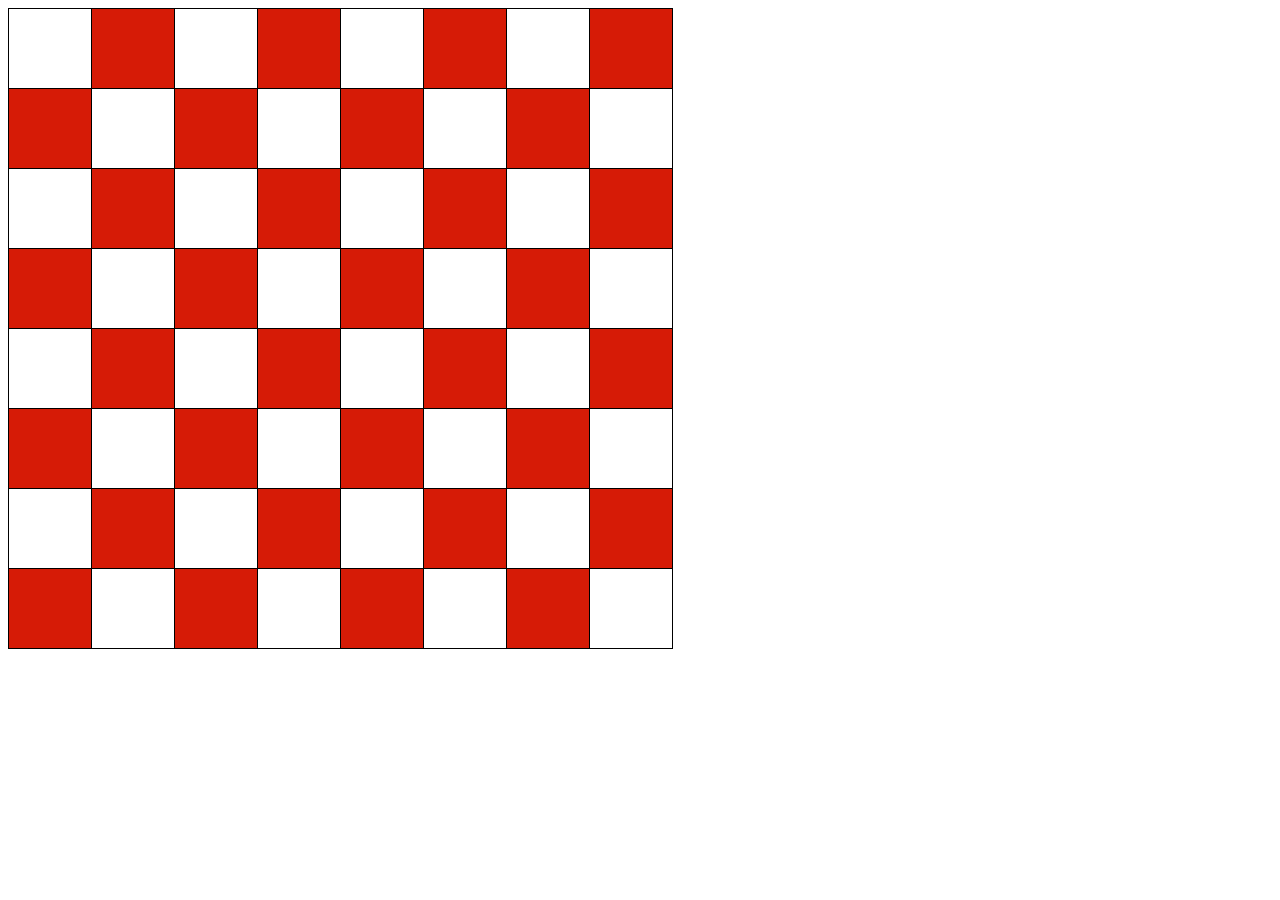
<file: BanCoVua.html>
<!DOCTYPE html>
<html lang="en">
<head>
    <meta charset="UTF-8">
    <title>Bàn Cờ Vua</title>
    <link rel="stylesheet" href="bancovua.css">
</head>
<body>
<form>
                <table>
                    <tr>
                        <td></td>
                        <td></td>
                        <td></td>
                        <td></td>
                        <td></td>
                        <td></td>
                        <td></td>
                        <td></td>
                    </tr>
                    <tr>
                        <td></td>
                        <td class="otrang"></td>
                        <td></td>
                        <td class="otrang"></td>
                        <td></td>
                        <td class="otrang"></td>
                        <td></td>
                        <td class="otrang"></td>
                    </tr>
                    <tr>
                        <td></td>
                        <td></td>
                        <td></td>
                        <td></td>
                        <td></td>
                        <td></td>
                        <td></td>
                        <td></td>
                    </tr>
                    <tr>
                        <td></td>
                        <td class="otrang"></td>
                        <td></td>
                        <td class="otrang"></td>
                        <td></td>
                        <td class="otrang"></td>
                        <td></td>
                        <td class="otrang"></td>
                    </tr>
                    <tr>
                        <td></td>
                        <td></td>
                        <td></td>
                        <td></td>
                        <td></td>
                        <td></td>
                        <td></td>
                        <td></td>
                    </tr>
                    <tr>
                        <td></td>
                        <td class="otrang"></td>
                        <td></td>
                        <td class="otrang"></td>
                        <td></td>
                        <td class="otrang"></td>
                        <td></td>
                        <td class="otrang"></td>
                    </tr>
                    <tr>
                        <td></td>
                        <td></td>
                        <td></td>
                        <td></td>
                        <td></td>
                        <td></td>
                        <td></td>
                        <td></td>
                    </tr>
                    <tr>
                        <td></td>
                        <td class="otrang"></td>
                        <td></td>
                        <td class="otrang"></td>
                        <td></td>
                        <td class="otrang"></td>
                        <td></td>
                        <td class="otrang"></td>
                    </tr>
                </table>

</form>
</body>
</html>
</file>
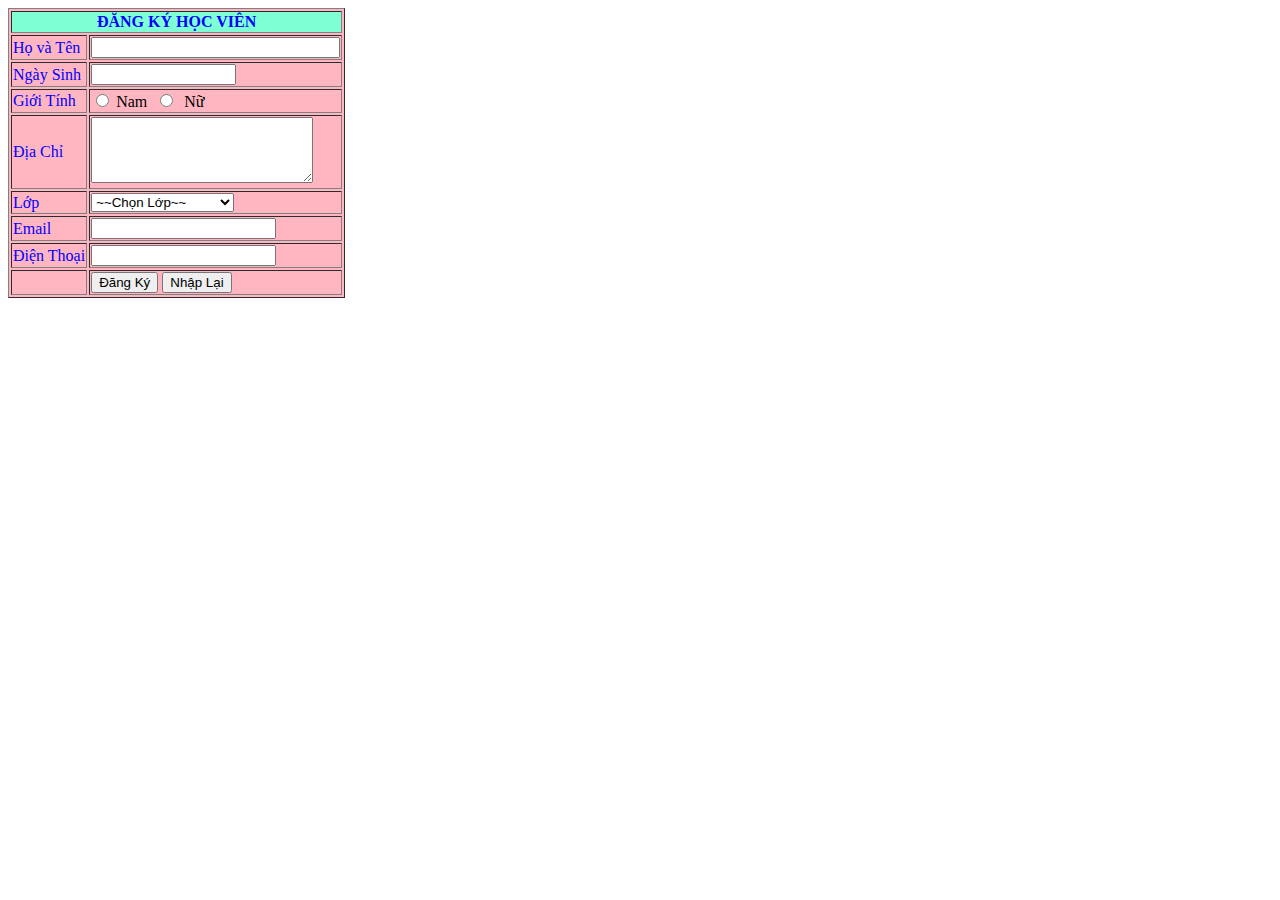
<file: BTDangKiHocVien.html>
<!DOCTYPE html>
<html lang="en">
<head>
    <meta charset="UTF-8">
    <title>Đinh Văn Dũng</title>
</head>
<body>
<form>
<table bgcolor="#ffb6c1" border="1px">
    <tr bgcolor="#7fffd4" >
        <th colspan="2" style="color: blue">ĐĂNG KÝ HỌC VIÊN</th>
    </tr>
    <tr>
        <td style="color: blue">Họ và Tên</td>
        <td><input type="text" name="txtname" size="28"></td>
    </tr>
    <tr>
        <td style="color: blue">Ngày Sinh</td>
        <td><input type="text" name="txtbirthday" size="15"></td>
    </tr>
    <tr>
        <td style="color: blue">Giới Tính</td>
        <td><input type="radio" name="gioitinh">&nbspNam&nbsp&nbsp<input type="radio" name="gioitinh">&nbsp Nữ</td>
    </tr>
    <tr>
        <td style="color: blue">Địa Chỉ</td>
        <td><textarea rows="4" cols="25"></textarea> </td>
    </tr>
    <tr>
        <td style="color: blue">Lớp</td>
        <td><select>
                <option>~~Chọn Lớp~~</option>
                <option>Back-End JAVA</option>
            <option>Front-End JAVA</option>
            <option>Full Stack Dev JAVA</option>
            <option>Full Stack Dev PHP</option>
        </select></td>
    </tr>
    <tr>
        <td style="color: blue">Email</td>
        <td><input type="text" name="txtemail"></td>
    </tr>
    <tr>
        <td style="color: blue">Điện Thoại</td>
        <td><input type="text" name="txtphone"></td>
    </tr>
    <tr>
        <td></td>
        <td>
            <input type="submit" name="btsubmit" value="Đăng Ký">
            <input type="reset" name="reset" value="Nhập Lại">
        </td>

    </tr>
</table>
</form>
</body>
</html>
</file>
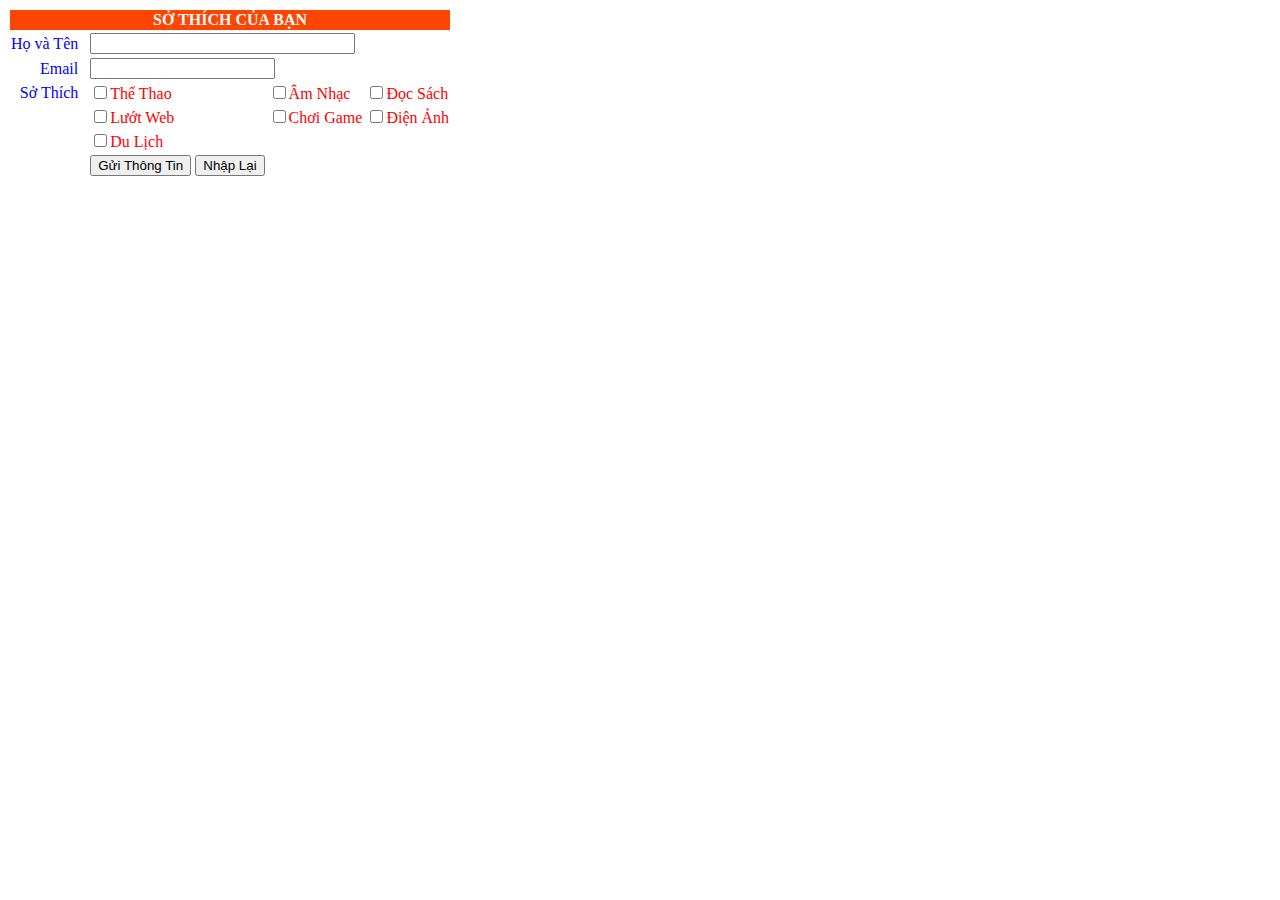
<file: BTTaoFormDonGian.html>
<!DOCTYPE html>
<html lang="en" xmlns="http://www.w3.org/1999/html">
<head>
    <meta charset="UTF-8">
    <title>Đinh Văn Dũng</title>
</head>
<body>
<form>
    <table>
        <tr style="background-color: orangered">
            <th style="color: aliceblue" colspan="4">SỞ THÍCH CỦA BẠN</th>
        </tr>
        <tr>
            <td align="right" style="color: blue">Họ và Tên &nbsp </td>
            <td colspan="3"><input type="text" name="yourname" size="30"></td>
        </tr>
        <tr>
            <td align="right" style="color: blue">Email &nbsp </td>
            <td colspan="3"><input type="text" name="email"></td>

        </tr>
        <tr>
            <td align="right" style="color: blue">Sở Thích &nbsp</td>
            <td style="color: red"><input type="checkbox" name="hobby" value="thethao">Thể Thao</td>
            <td style="color: red"><input type="checkbox" name="hobby" value="amnhac">Âm Nhạc</td>
            <td style="color: red"><input type="checkbox" name="hobby" value="docsach">Đọc Sách</td>
        </tr>
        <tr>
            <td></td>
            <td style="color: red"><input type="checkbox" name="hobby" value="luotweb">Lướt Web</td>
            <td style="color: red"><input type="checkbox" name="hobby" value="choigame">Chơi Game</td>
            <td style="color: red"><input type="checkbox" name="hobby" value="dienanh">Điện Ảnh</td>
        </tr>
        <tr>
            <td></td>
            <td style="color: red"><input type="checkbox" name="hobby" value="dulich">Du Lịch</td>
        </tr>
        <tr>
            <td></td>
            <td>
                <input type="submit" name="sendinfor" value="Gửi Thông Tin">
                <input type="reset" name="reset" value="Nhập Lại">
            </td>
        </tr>

    </table>
</form>
</body>
</html>
</file>
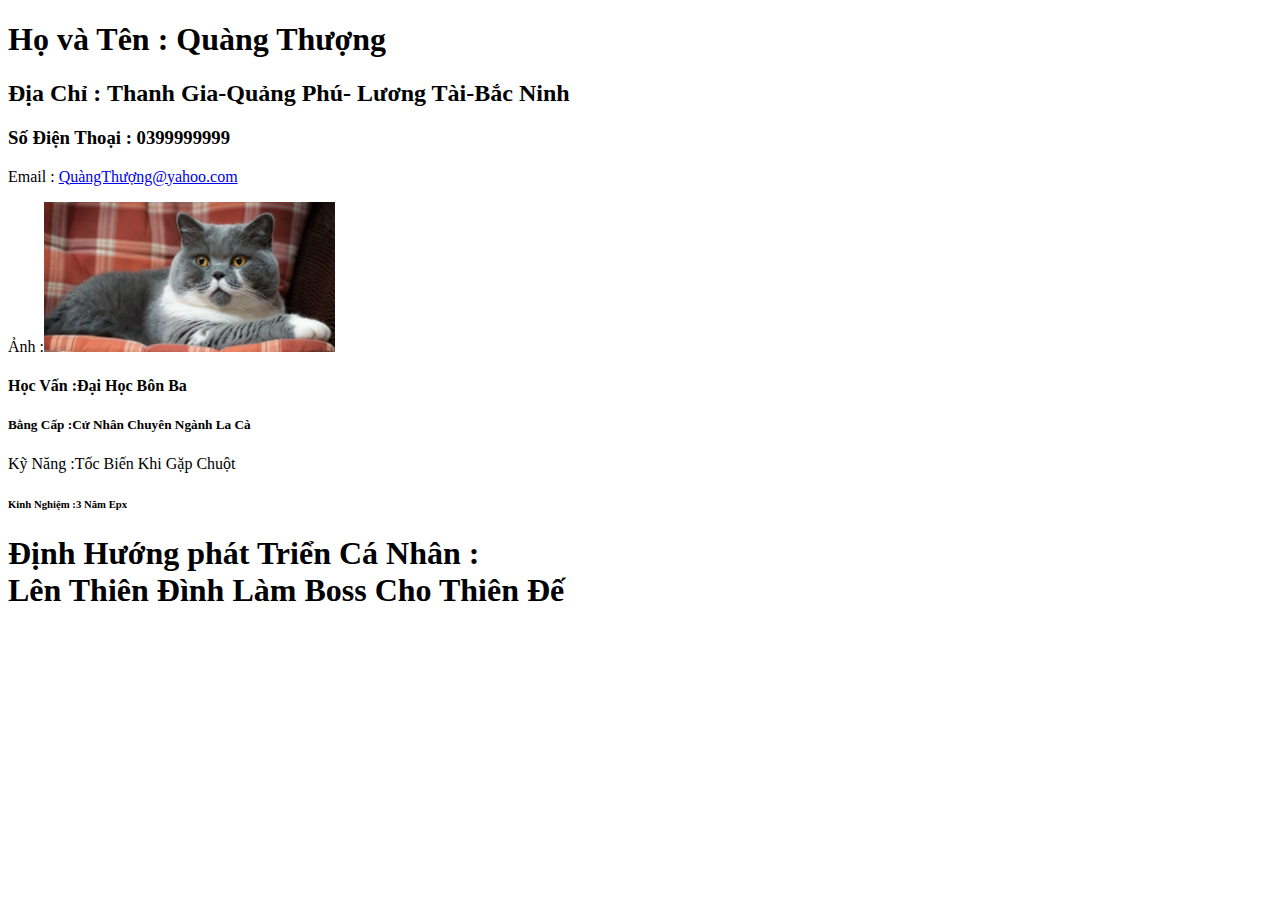
<file: CVCaNhan.html>
<!DOCTYPE html>
<html lang="en">
<head>
    <meta charset="UTF-8">
    <title>Đinh Văn Dũng</title>
</head>
<body>
<h1>Họ và Tên : Quàng Thượng<br></h1>
<h2>Địa Chỉ : Thanh Gia-Quảng Phú- Lương Tài-Bắc Ninh<br></h2>
<h3>Số Điện Thoại : 0399999999 <br></h3>
Email : <a href="QuangThuong99@gmail.com">QuàngThượng@yahoo.com</a> <br>
<p>Ảnh :<img src="meo-anh-6.jpg" alt="mèo xinh" height="150px"> <br></p>
<h4>Học Vấn :Đại Học Bôn Ba<br></h4>
<h5>Bằng Cấp :Cử Nhân Chuyên Ngành La Cà <br></h5>
Kỹ Năng :Tốc Biến Khi Gặp Chuột<br>
<h6>Kinh Nghiệm :3 Năm Epx<br></h6>
<h1>Định Hướng phát Triển Cá Nhân :<br>Lên Thiên Đình Làm Boss Cho Thiên Đế<br></h1>
</body>
</html>
</file>
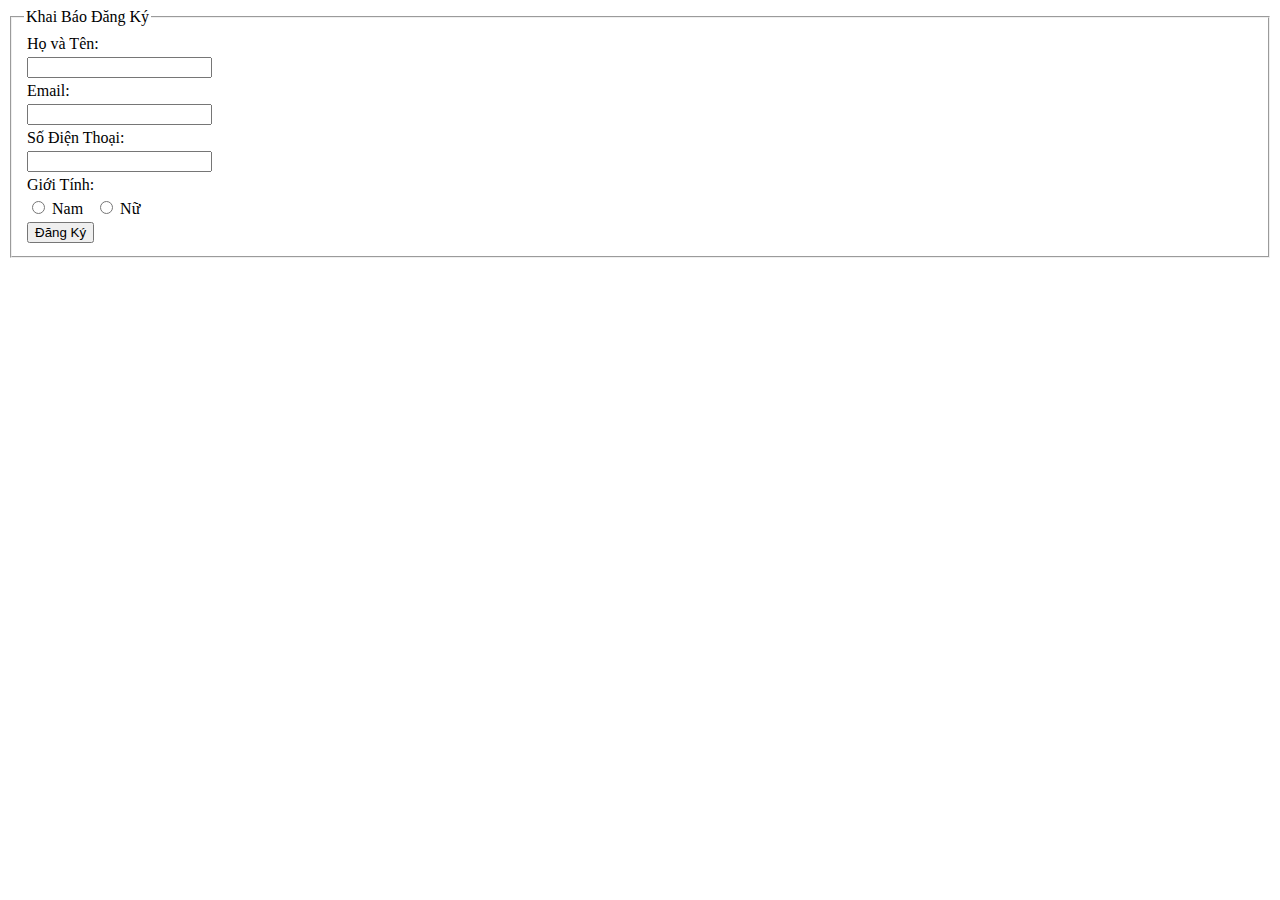
<file: FormDKNguoiDung.html>
<!DOCTYPE html>
<html lang="en">
<head>
    <meta charset="UTF-8">
    <title>DinhVanDung</title>
</head>
<body>
<fieldset><legend>Khai Báo Đăng Ký</legend>
<form method="post">
  <table>
      <tr>
          <td>Họ và Tên:</td>

      </tr>
      <tr>
          <td><input type="text" name="name"></td>

      </tr>
      <tr>

          <td>Email:</td>
      </tr>
      <tr>
          <td><input type="text" name="email"></td>

      </tr>
      <tr><td>Số Điện Thoại:</td></tr>
      <tr> <td><input type="text" name="phone"></td></tr>
      <tr><td>Giới Tính:</td></tr>
      <tr>          <td>
          <input type="radio" name="gender">&nbspNam&nbsp&nbsp
          <input type="radio" name="gender">&nbspNữ
      </td></tr>
      <tr>
          <td><input type="submit"  src="http://demo.codegym.vn/6/registration_form/register.php" name="subdangki" value="Đăng Ký"></td>
      </tr>

  </table>
</form></fieldset>
</body>
</html>
</file>
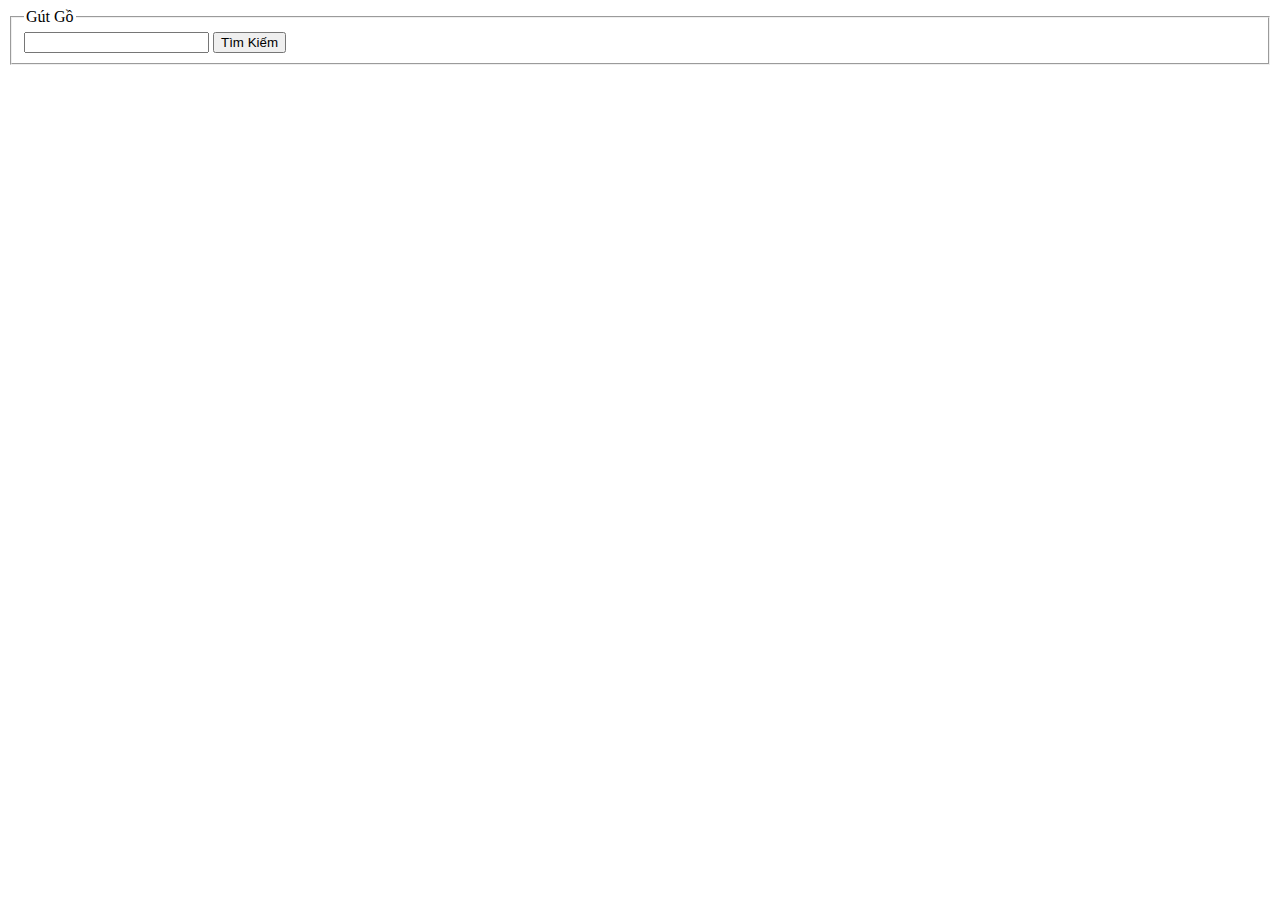
<file: FormFindGoogle.html>
<!DOCTYPE html>
<html lang="en">
<head>
    <meta charset="UTF-8">
    <title>Gút Gồ</title>
</head>
<body>
<fieldset><legend>Gút Gồ</legend>
<form action="https://www.bing.com/search" method="get">
    <input type="text" name="q">
    <input type="submit" value="Tìm Kiếm">

</form>
</fieldset>
</body>
</html>
</file>
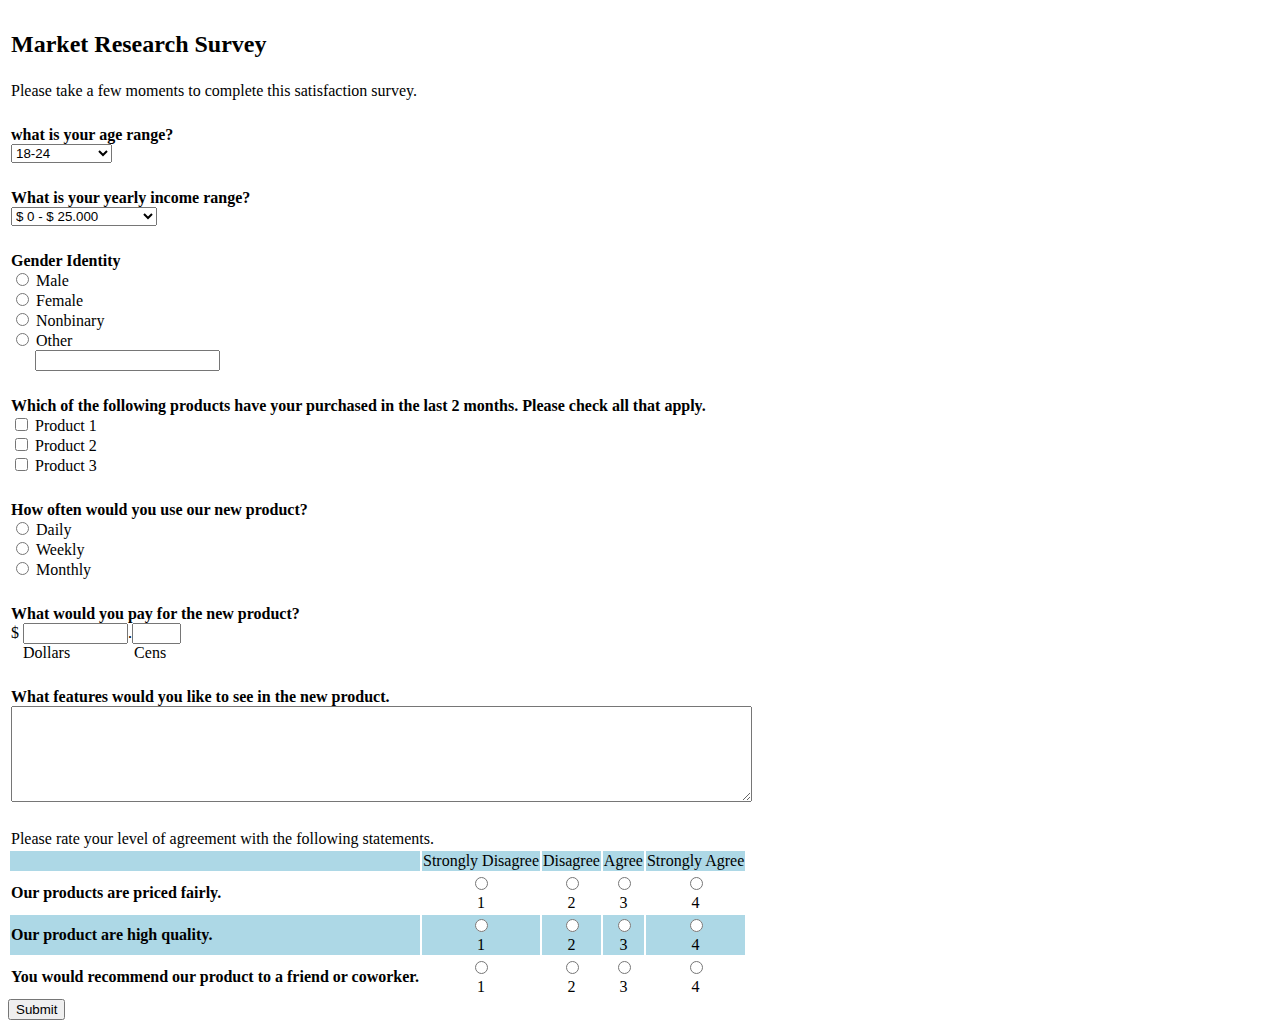
<file: FormLaySurveyKH.html>
<!DOCTYPE html>
<html lang="en">
<head>
    <meta charset="UTF-8">
    <title>Đinh Văn Dũng</title>
</head>
<body>
<form>

    <table>
        <tr>
        <td><h2>Market Research Survey</h2></td>
        </tr>
        <tr>
        <td>Please take a few moments to complete this satisfaction survey.</td>
        </tr>
        <tr><td>&nbsp&nbsp&nbsp&nbsp&nbsp&nbsp</td></tr>
        <tr onmouseover="this.style.backgroundColor = 'gray'" onmouseout="this.style.backgroundColor='white'">
            <td><b>what is your age range?</b><br><select>
                <option value="18">18-24&nbsp&nbsp&nbsp&nbsp&nbsp&nbsp&nbsp&nbsp&nbsp&nbsp&nbsp&nbsp</option>
                <option value="25">25-34</option>
                <option value="35">35-50</option>
                <option value="50">50+</option>
            </select></td>
        </tr>
        <tr><td>&nbsp&nbsp&nbsp&nbsp&nbsp&nbsp</td></tr>
        <tr onmouseover="this.style.backgroundColor = 'gray'" onmouseout="this.style.backgroundColor='white'">
            <td><b>What is your yearly income range?</b><br>
                <select>
                <option value="a1">$ 0 - $ 25.000</option>
                <option>$ 25.001 - $ 50.000</option>
                <option>$ 50.001 - $ 100.000</option>
                <option>$ 100.000++</option>
            </select></td>
        </tr>
        <tr><td>&nbsp&nbsp&nbsp&nbsp&nbsp&nbsp</td></tr>
        <tr onmouseover="this.style.backgroundColor = 'gray'" onmouseout="this.style.backgroundColor='white'">
            <td>
                <b>Gender Identity</b><br>
                <input type="radio" name="gt1">&nbspMale<br>
                <input type="radio" name="gt1">&nbspFemale<br>
                <input type="radio" name="gt1">&nbspNonbinary<br>
                <input type="radio" name="gt1" onclick="myFunction()">&nbspOther<br>
                &nbsp&nbsp&nbsp&nbsp&nbsp&nbsp<input type="text" name="txtgt1"><br>
            </td>
        </tr>
        <tr><td>&nbsp&nbsp&nbsp&nbsp&nbsp&nbsp</td></tr>
        <tr onmouseover="this.style.backgroundColor = 'gray'" onmouseout="this.style.backgroundColor='white'">
            <td><b>Which of the following products have your purchased in the last 2 months. Please check all that apply.</b><br>
                <input type="checkbox" name="check1">&nbspProduct 1<br>
                <input type="checkbox" name="check2">&nbspProduct 2<br>
                <input type="checkbox" name="check3">&nbspProduct 3
            </td>
        </tr>
        <tr><td>&nbsp&nbsp&nbsp&nbsp&nbsp&nbsp</td></tr>
        <tr onmouseover="this.style.backgroundColor = 'gray'" onmouseout="this.style.backgroundColor='white'">
            <td><b>How often would you use our new product?</b><br>
                <input type="radio" name="day">&nbspDaily<br>
                <input type="radio" name="day">&nbspWeekly<br>
                <input type="radio" name="day">&nbspMonthly
            </td>
        </tr>
        <tr><td>&nbsp&nbsp&nbsp&nbsp&nbsp&nbsp</td></tr>
        <tr onmouseover="this.style.backgroundColor = 'gray'" onmouseout="this.style.backgroundColor='white'">
            <td><b>What would you pay for the new product?</b><br>
                $ <input type="text" size="10px">.<input type="text" size="3px"><br>
                &nbsp&nbsp&nbspDollars&nbsp&nbsp&nbsp&nbsp&nbsp&nbsp&nbsp&nbsp&nbsp&nbsp&nbsp&nbsp&nbsp&nbsp&nbsp&nbspCens
            </td>
        </tr>
        <tr><td>&nbsp&nbsp&nbsp&nbsp&nbsp&nbsp</td></tr>
        <tr onmouseover="this.style.backgroundColor = 'gray'" onmouseout="this.style.backgroundColor='white'">
            <td><b>What features would you like to see in the new product.</b><br>
                    <textarea rows="6" cols="90" name="txtfeatures"></textarea>
            </td>
        </tr>


    </table><br>
    <table onmouseover="this.style.backgroundColor = 'gray'" onmouseout="this.style.backgroundColor='white'">
        <tr><td colspan="4">Please rate your level of agreement with the following statements.</td></tr>
        <tr style="background-color: lightblue">
            <td></td>
            <td>Strongly Disagree</td>
            <td>Disagree</td>
            <td>Agree</td>
            <td>Strongly Agree</td>
        </tr>
        <tr>
            <td><b>Our products are priced fairly.</b></td>
            <td align="center"><input type="radio" name="td"><br>1</td>
            <td align="center"><input type="radio" name="td"><br>2</td>
            <td align="center"><input type="radio" name="td"><br>3</td>
            <td align="center"><input type="radio" name="td"><br>4</td>
        </tr>
        <tr style="background-color: lightblue">
            <td><b>Our product are high quality.</b></td>
            <td align="center"><input type="radio" name="td1"><br>1</td>
            <td align="center"><input type="radio" name="td1"><br>2</td>
            <td align="center"><input type="radio" name="td1"><br>3</td>
            <td align="center"><input type="radio" name="td1"><br>4</td>
        </tr>
        <tr>
            <td><b>You would recommend our product to a friend or coworker.</b></td>
            <td align="center"><input type="radio" name="td3"><br>1</td>
            <td align="center"><input type="radio" name="td3"><br>2</td>
            <td align="center"><input type="radio" name="td3"><br>3</td>
            <td align="center"><input type="radio" name="td3"><br>4</td>
        </tr>
    </table>
    <input type="submit" name="submit">



</form>

</body>
</html>
</file>
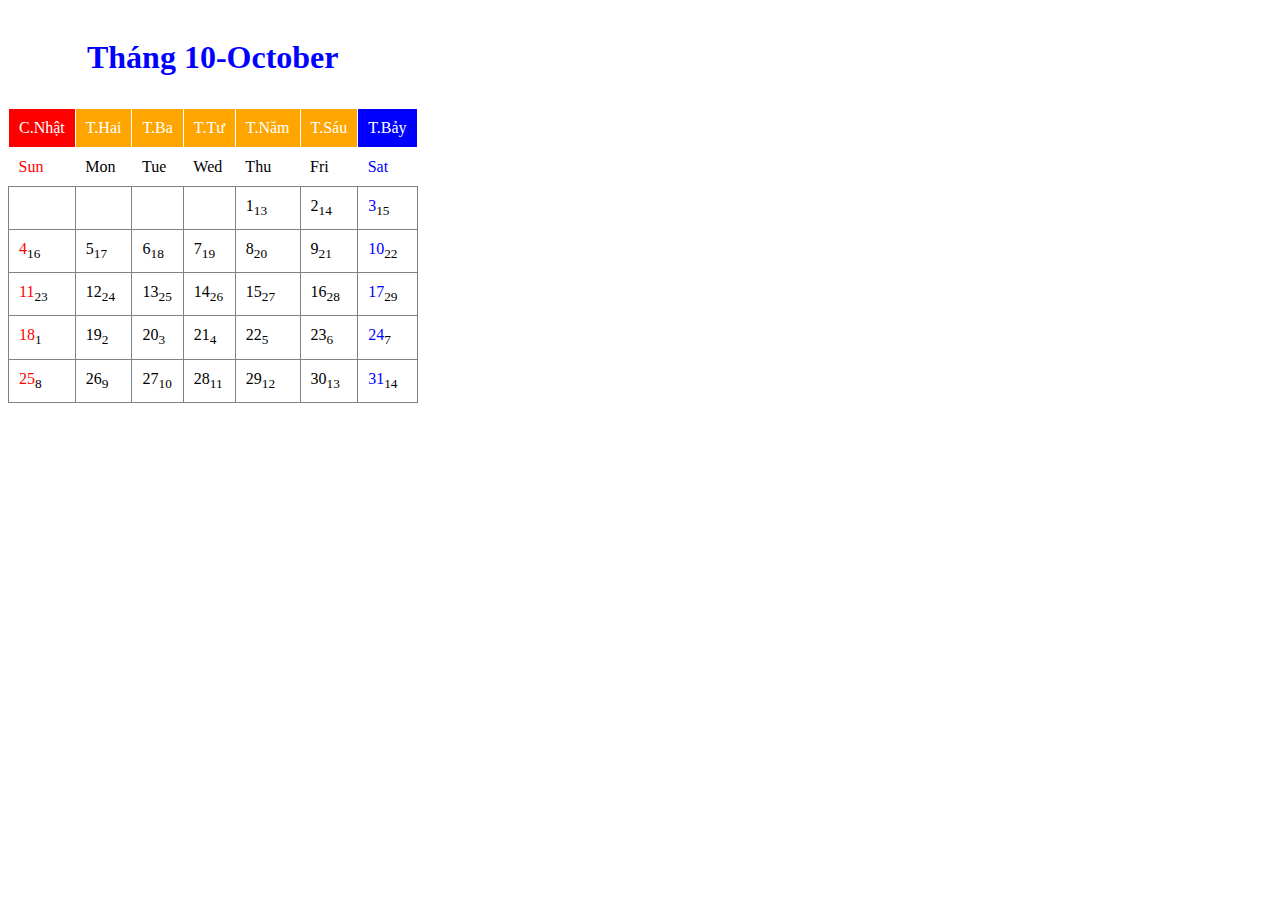
<file: Lich.html>
<!DOCTYPE html>
<html lang="en">
<head>
    <meta charset="UTF-8">
    <title>Lịch tháng 10/2021</title>
    <link rel="stylesheet" href="csslich.css">
</head>
<body>
<form>
    <table>
        <tr>
            <td align="center" colspan="7"><h1>Tháng 10-October</h1></td>
        </tr>
        <tr bgcolor="orange" style="color: white">
            <td class="vientrang" bgcolor="red" c>C.Nhật</td>
            <td class="vientrang">T.Hai</td>
            <td class="vientrang">T.Ba</td>
            <td class="vientrang">T.Tư</td>
            <td class="vientrang">T.Năm</td>
            <td class="vientrang">T.Sáu</td>
            <td class="vientrang" bgcolor="blue">T.Bảy</td>
        </tr>
        <tr>
            <td style="color: red">Sun</td>
            <td>Mon</td>
            <td>Tue</td>
            <td>Wed</td>
            <td>Thu</td>
            <td>Fri</td>
            <td style="color: blue">Sat</td>
        </tr>


        <tr>
            <td class="vien"></td>
            <td class="vien"></td>
            <td class="vien"></td>
            <td class="vien"></td>
            <td class="vien">1<sub>13</sub></td>
            <td class="vien">2<sub>14</sub></td>
            <td style="color: blue" class="vien">3<sub style="color: black">15</sub> </td>
        </tr>
        <tr>
            <td class="vien" style="color: red">4<sub style="color: black">16</sub></td>
            <td class="vien">5<sub>17</sub></td>
            <td class="vien">6<sub>18</sub></td>
            <td class="vien">7<sub>19</sub></td>
            <td class="vien">8<sub>20</sub></td>
            <td class="vien">9<sub>21</sub></td>
            <td style="color: blue" class="vien">10<sub style="color: black">22</sub></td>
        </tr>
        <tr>
            <td class="vien" style="color: red">11<sub style="color: black">23</sub></td>
            <td class="vien">12<sub>24</sub></td>
            <td class="vien">13<sub>25</sub></td>
            <td class="vien">14<sub>26</sub></td>
            <td class="vien">15<sub>27</sub></td>
            <td class="vien">16<sub>28</sub></td>
            <td style="color: blue" class="vien">17<sub style="color: black">29</sub></td>
        </tr>
        <tr>
            <td class="vien" style="color: red">18<sub style="color: black">1</sub></td>
            <td class="vien">19<sub>2</sub></td>
            <td class="vien">20<sub>3</sub></td>
            <td class="vien">21<sub>4</sub></td>
            <td class="vien">22<sub>5</sub></td>
            <td class="vien">23<sub>6</sub></td>
            <td style="color: blue" class="vien">24<sub style="color: black">7</sub></td>
        </tr>
        <tr>
            <td class="vien" style="color: red">25<sub style="color: black">8</sub></td>
            <td class="vien">26<sub>9</sub></td>
            <td class="vien">27<sub>10</sub></td>
            <td class="vien">28<sub>11</sub></td>
            <td class="vien">29<sub>12</sub></td>
            <td class="vien">30<sub>13</sub></td>
            <td style="color: blue" class="vien">31<sub style="color: black">14</sub></td>
        </tr>

    </table>




</form>
</body>
</html>
</file>
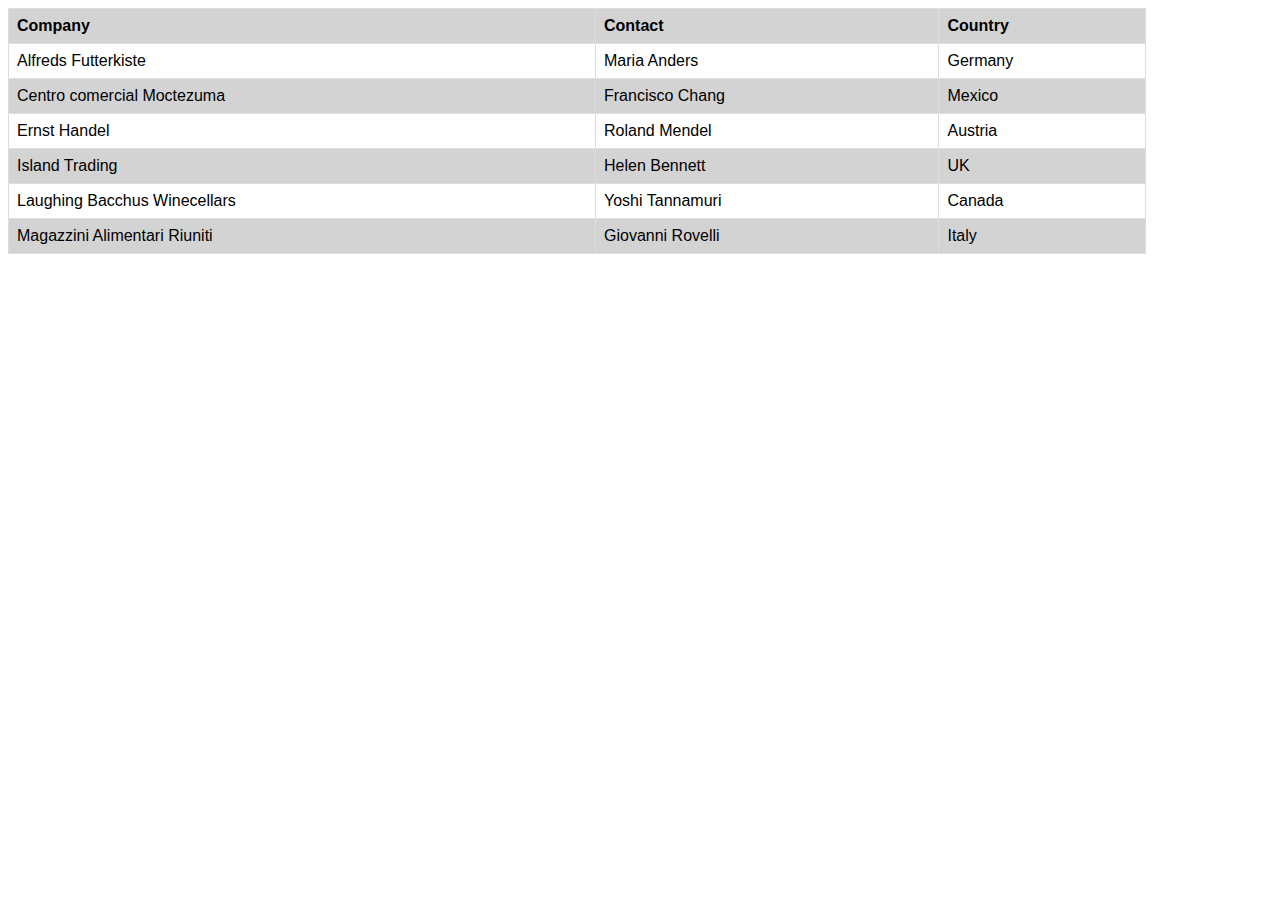
<file: tablesimple.html>
<!DOCTYPE html>
<html lang="en">
<head>
    <meta charset="UTF-8">
    <title>Đinh Văn Dũng</title>
    <style>
        table {
            font-family: arial, sans-serif;
            border-collapse: collapse;
            width: 90%;
        }
        td, th {
            border: 1px solid #dddddd;
            text-align: left;
            padding: 8px;
        }
        tr:nth-child(odd) {
            background-color: lightgray;
        }
    </style>
</head>
<body>
<table>
    <tr>
        <th>Company</th>
        <th>Contact</th>
        <th>Country</th>
    </tr>
    <tr>
        <td>Alfreds Futterkiste</td>
        <td>Maria Anders</td>
        <td>Germany</td>
    </tr>
    <tr>
        <td>Centro comercial Moctezuma</td>
        <td>Francisco Chang</td>
        <td>Mexico</td>
    </tr>
    <tr>
        <td>Ernst Handel</td>
        <td>Roland Mendel</td>
        <td>Austria</td>
    </tr>
    <tr>
        <td>Island Trading</td>
        <td>Helen Bennett</td>
        <td>UK</td>
    </tr>
    <tr>
        <td>Laughing Bacchus Winecellars</td>
        <td>Yoshi Tannamuri</td>
        <td>Canada</td>
    </tr>
    <tr>
        <td>Magazzini Alimentari Riuniti</td>
        <td>Giovanni Rovelli</td>
        <td>Italy</td>
    </tr>
</table>
</body>
</html>
</file>
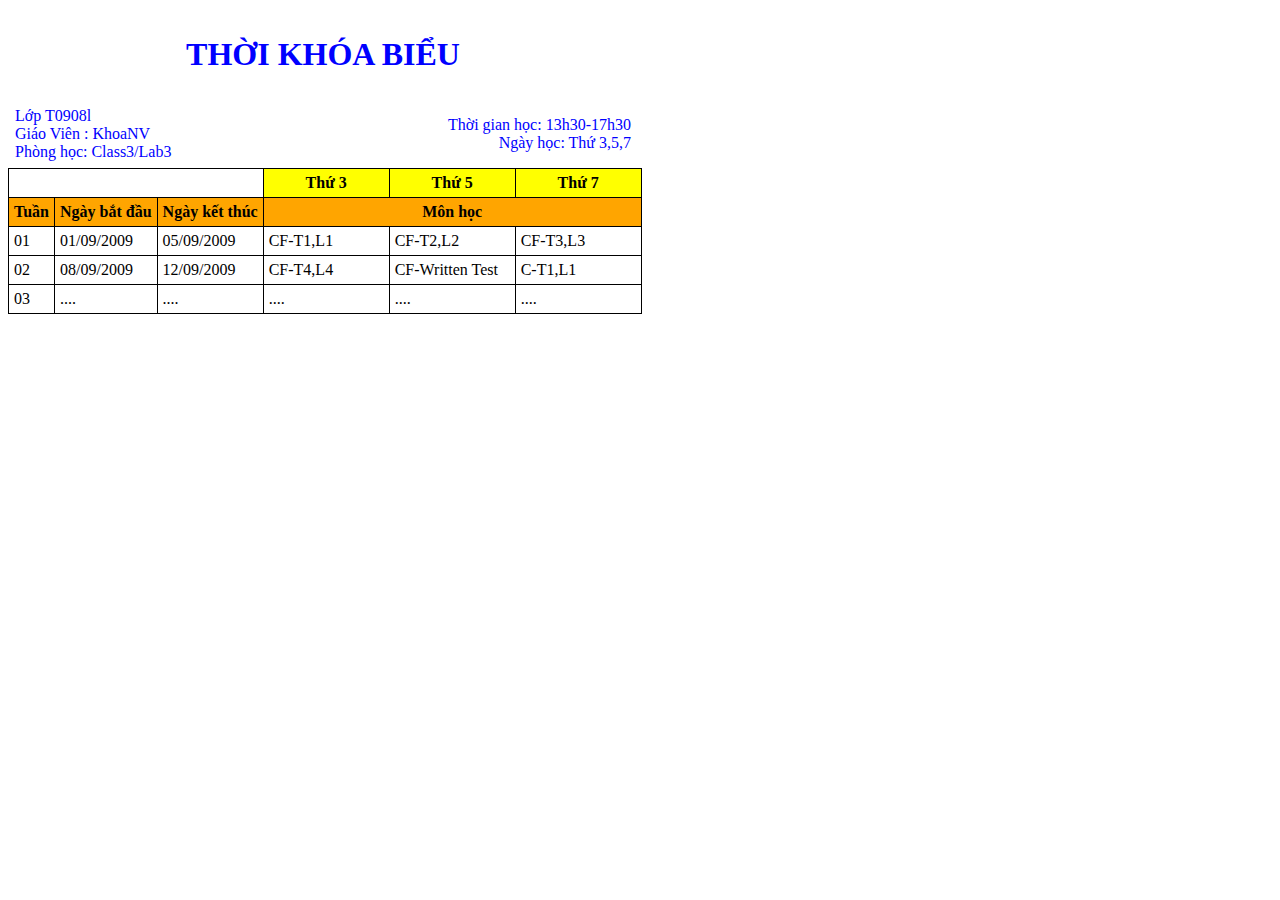
<file: TaoBangDonGian.html>
<!DOCTYPE html>
<html lang="en">
<head>
    <meta charset="UTF-8">
    <title>Đinh Văn Dũng</title>
    <link rel="stylesheet" href="csstkb.css">
</head>
<body>
<form>
    <table class="width">
        <tr><td class="mau" colspan="2" align="center"><h1>THỜI KHÓA BIỂU</h1></td></tr>
        <tr>
            <td class="mau">

                Lớp T0908l<br>Giáo Viên : KhoaNV<br>Phòng học: Class3/Lab3
            </td>
            <td class="mau" align="right">Thời gian học: 13h30-17h30<br>Ngày học: Thứ 3,5,7</td>
        </tr>

    </table>


    <table class="vien">
        <tr class="mauthu" align="center">
            <td class="vien trang" colspan="3"></td>

            <td style="width: 115px" class="vien"><b>Thứ 3</b></td>
            <td style="width: 115px" class="vien"><b>Thứ 5</b></td>
            <td style="width: 115px" class="vien"><b>Thứ 7</b></td>
        </tr>
        <tr bgcolor="orange">
            <td class="vien"><b>Tuần</b></td>
            <td class="vien"><b>Ngày bắt đầu</b></td>
            <td class="vien"><b>Ngày kết thúc</b></td>
            <td class="vien" colspan="3" align="center"><b>Môn học</b></td>
        </tr>
        <tr>
            <td class="vien">01</td>
            <td class="vien">01/09/2009</td>
            <td class="vien">05/09/2009</td>
            <td class="vien">CF-T1,L1</td>
            <td class="vien">CF-T2,L2</td>
            <td class="vien">CF-T3,L3</td>
        </tr>
        <tr>
            <td class="vien">02</td>
            <td class="vien">08/09/2009</td>
            <td class="vien">12/09/2009</td>
            <td class="vien">CF-T4,L4</td>
            <td class="vien">CF-Written Test</td>
            <td class="vien">C-T1,L1</td>
        </tr>
        <tr>
            <td class="vien">03</td>
            <td class="vien">....</td>
            <td class="vien">....</td>
            <td class="vien">....</td>
            <td class="vien">....</td>
            <td class="vien">....</td>
        </tr>
    </table>
        </tr>
    </table>
</form>
</body>
</html>
</file>
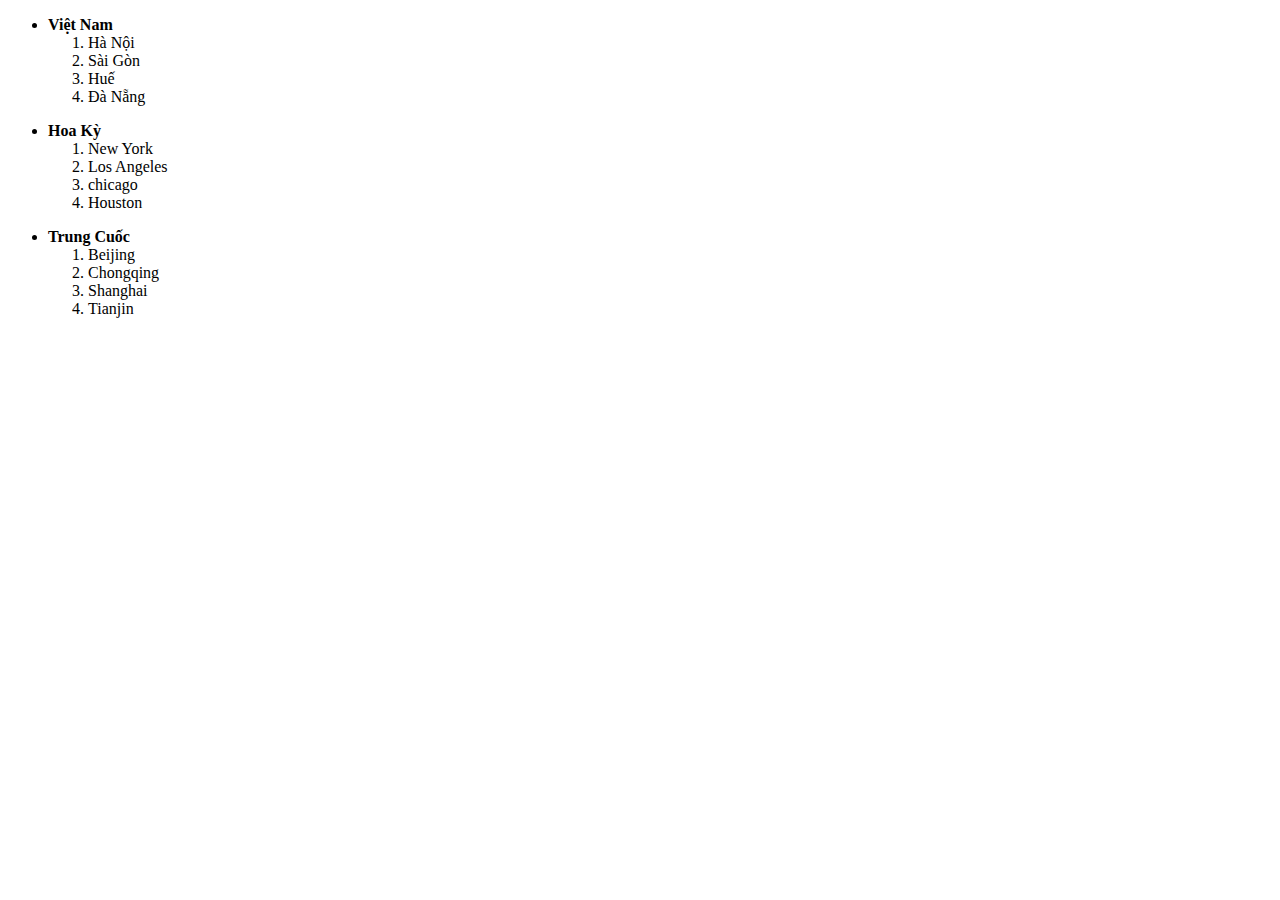
<file: TaoDanhSach.html>
<!DOCTYPE html>
<html lang="en">
<head>
    <meta charset="UTF-8">
    <title>Danh Sach</title>
</head>
<body>
<ul>

    <li><b>Việt Nam</b></li>
    <ol style="1">
        <li>Hà Nội</li>
        <li>Sài Gòn</li>
        <li>Huế</li>
        <li>Đà Nẵng</li>
    </ol>
</ul>
<ul>

    <li><b>Hoa Kỳ</b></li>
    <ol style="1">
        <li>New York</li>
        <li>Los Angeles</li>
        <li>chicago</li>
        <li>Houston</li>
    </ol>
</ul>
<ul>

    <li><b>Trung Cuốc</b></li>
    <ol style="1">
        <li>Beijing</li>
        <li>Chongqing</li>
        <li>Shanghai</li>
        <li>Tianjin</li>
    </ol>
</ul>
</body>
</html>
</file>
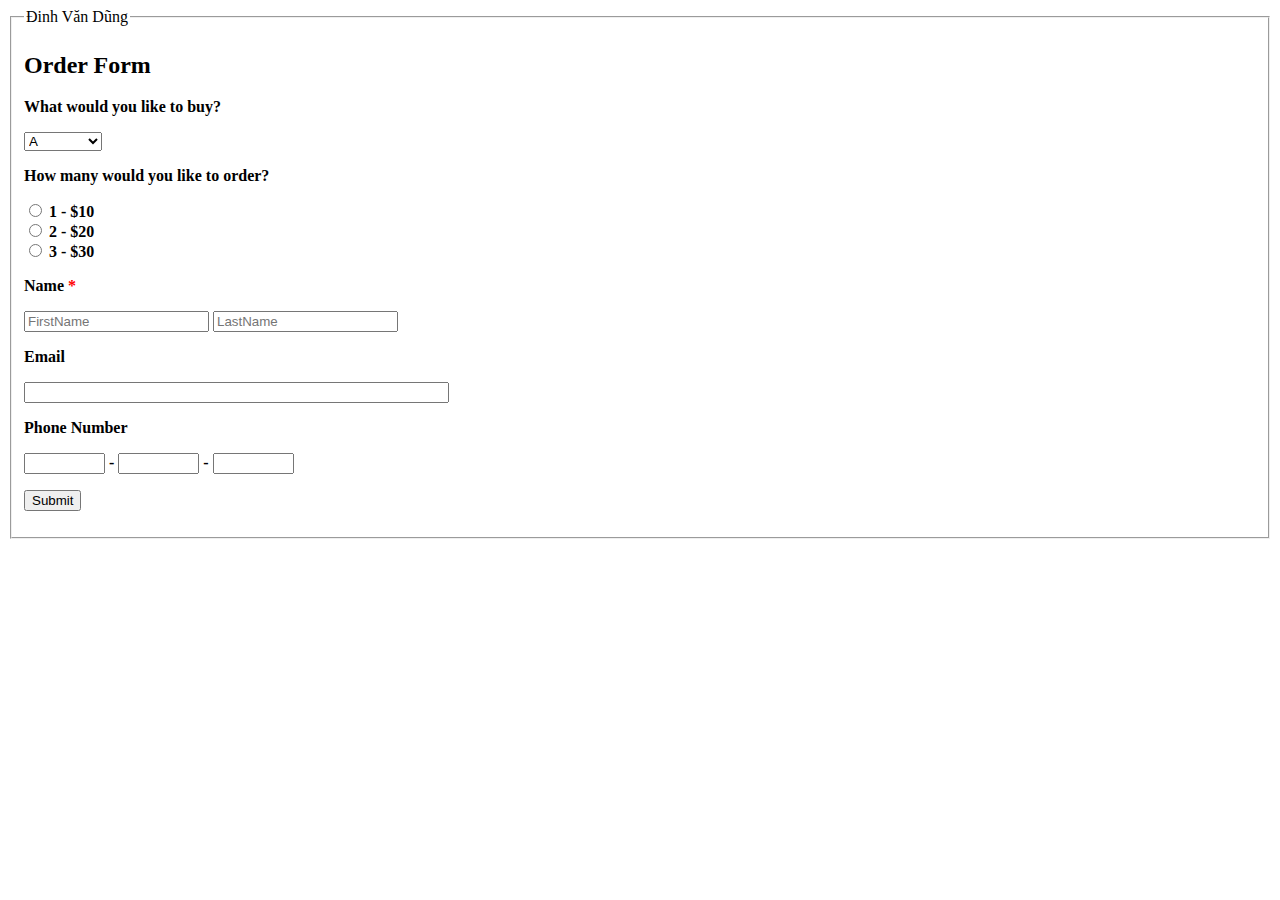
<file: TaoFormCoBan.html>
<!DOCTYPE html>
<html lang="en">
<head>
    <meta charset="UTF-8">
    <title>simpleform</title>
</head>
<body>
<fieldset><legend>Đinh Văn Dũng</legend>
<form method="get" action="simpleform.html" class="wufoo">
    <h2>Order Form</h2>
    <b><p>What would you like to buy?</p>
    <select>
        <option value=" ">A</option>
        <option>B (+0,5$)</option>
        <option>C (+0,5$)</option>
    </select>
    <p>How many would you like to order?</p>
    <input type="radio" name="rd"/> 1 - $10<br>
    <input type="radio" name="rd"/> 2 - $20<br>
    <input type="radio" name="rd"/> 3 - $30<br>
    <p>Name <span style="color: red">*</span> </p>
    <input type="text" placeholder="FirstName">
    <input type="text" placeholder="LastName">
    <p>Email</p>
    <input type="text" size="50">
    <p>Phone Number</p>
    <input type="text" size="7"> -
    <input type="text" size="7"> -
    <input type="text" size="7">
    <p>
        <input type="button" name="btsubmit" value="Submit">
    </p></b>




</form></fieldset>
</body>
</html>
</file>
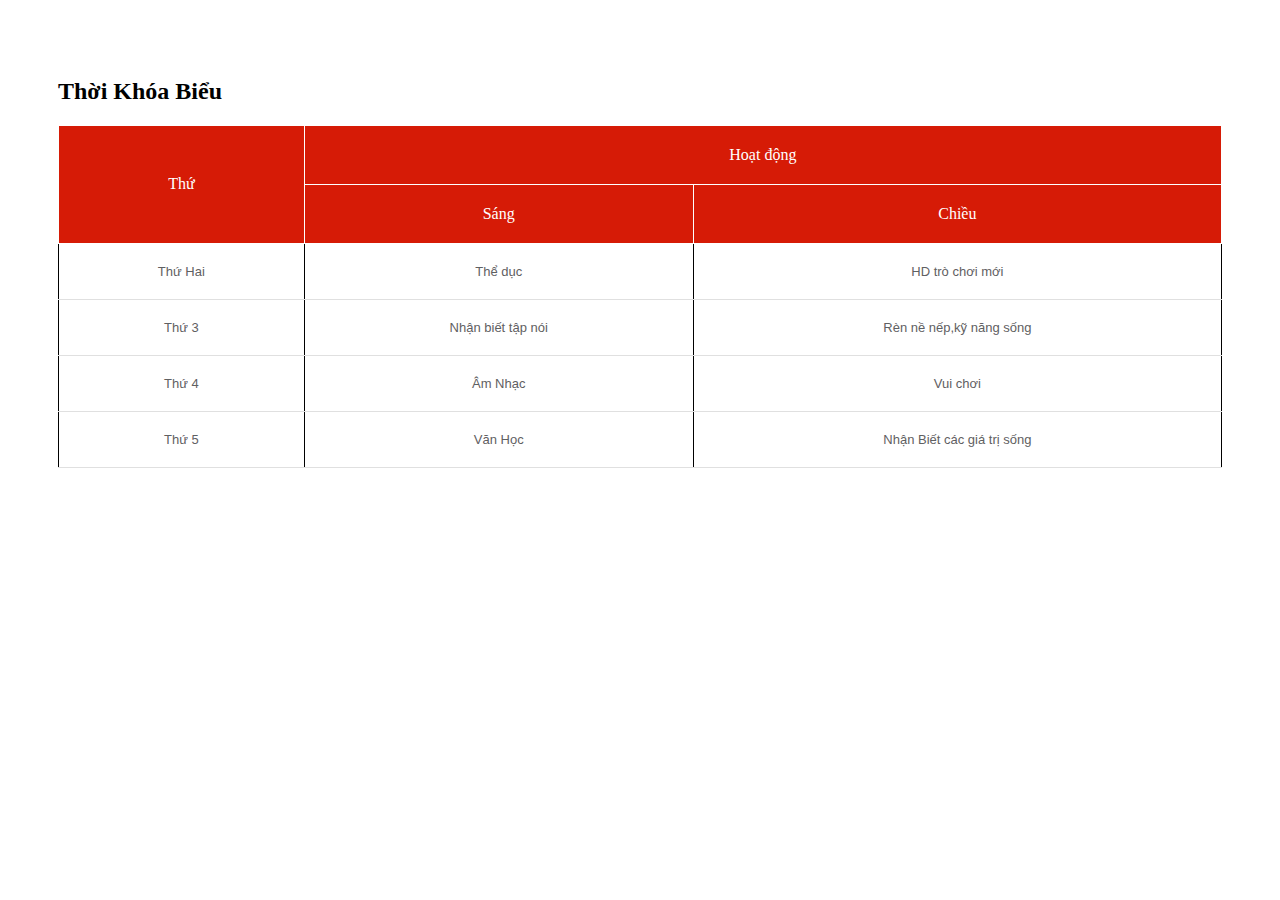
<file: Thoikhoabieu.html>
<!DOCTYPE html>
<html lang="en">
<head>
    <meta charset="UTF-8">
    <title>Đinh Văn Dũng</title>
    <link rel="stylesheet" href="cssthoikb.css">
</head>
<body>
<h2 onmouseover="this.style.color='red'" onmouseout="this.style.color='blue'"> Thời Khóa Biểu</h2>
<table>
    <tr>
        <th rowspan=2>Thứ</th>
        <th colspan=2>Hoạt động</th>
    </tr>
    <tr>
        <th>Sáng</th>
        <th>Chiều</th>
    </tr>
    <tr>
        <td>Thứ Hai</td>
        <td>Thể dục</td>
        <td>HD trò chơi mới</td>
    </tr>
    <tr>
        <td>Thứ 3</td>
        <td>Nhận biết tập nói</td>
        <td>Rèn nề nếp,kỹ năng sống</td>
    </tr>
    <tr>
        <td>Thứ 4</td>
        <td>Âm Nhạc </td>
        <td>Vui chơi</td>
    </tr>
    <tr>
        <td>Thứ 5</td>
        <td>Văn Học</td>
        <td>Nhận Biết các giá trị sống</td>
    </tr>
</table>
<script src="cssthoikb.css"></script>
</body>
</html>
</file>
<file: bancovua.css>
table{
    border: 1px solid black;
    border-collapse: collapse;
}

tr{
    border: 1px solid black;
    height: 80px;
}
tr:nth-child(even){
    border: 1px solid black;
    height: 80px;
    background-color: #d61b06;
}
td{
    border: 1px solid black;
    width: 80px;
}
td:nth-child(even){
    border: 1px solid black;
    width: 80px;
    background-color: #d61b06;
}
td.otrang{
    background-color: white;
}
</file>
<file: csslich.css>
table{
    border-collapse: collapse;
}


td{
    padding: 10px;
    align:center;
}
td.vien{

    border: 1px solid grey;

}
td.vientrang{
    border: 1px solid white;
}
h1{
    color: blue;
}
</file>
<file: csstkb.css>
table {
    display: table;
    border-collapse: separate;
    border-spacing: 2px;
    border-color: gray;
}
table.vien, th.vien, td.vien{
    border: 1px solid black;
    border-collapse: collapse;
}
table.width{
    width: 630px;
}
td {
    padding: 5px;
}
td.mau{
    color: blue;
}
tr.mauthu{
    background-color: yellow;
}
td.trang{
background-color: white;
}
</file>
<file: cssthoikb.css>
body {
    padding: 50px;
}

table {
    width: 100%;
    border-collapse: collapse;
}

td, th {
    padding: 20px;
    border: 1px solid black;
}
th{
    font-family: 'Patua One', cursive;
    font-size:16px;
    font-weight:400;
    color:#fff;
    text-align:center;
    padding:20px;
    background-color: #d61b06;
    border-color: white;
}
td{
    font-family: 'Open Sans', sans-serif;
    font-weight:400;
    color:#5f6062;
    font-size:13px;
    padding:20px 20px 20px 20px;
    border-bottom:1px solid #e0e0e0;
    text-align: center;
}

.hover {
    background: red;
}
</file>
